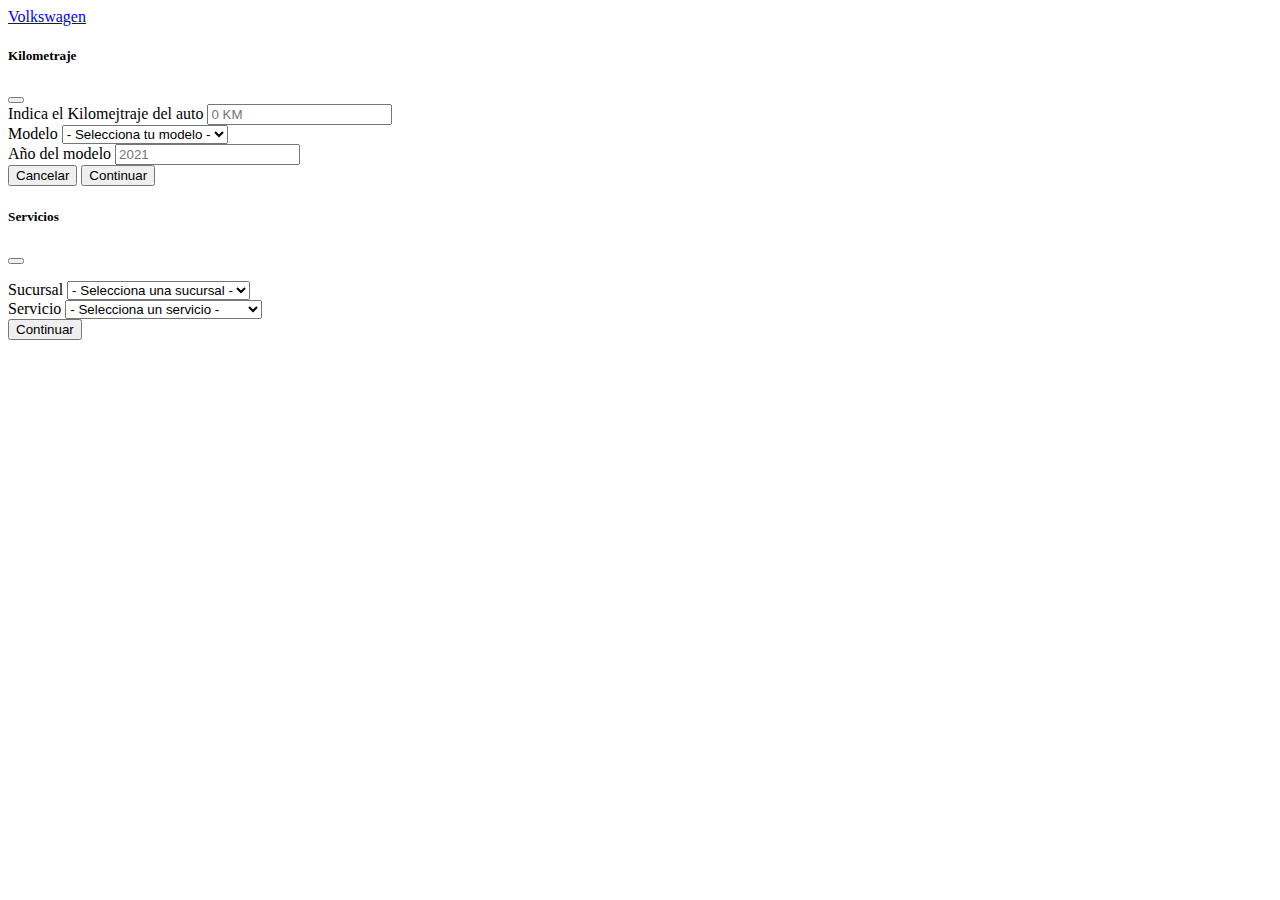
<file: coderhouse/javascript/Proyecto final/form.html>
<!DOCTYPE html>
<html lang="en">

<head>
    <meta charset="UTF-8">
    <meta http-equiv="X-UA-Compatible" content="IE=edge">
    <meta name="viewport" content="width=device-width, initial-scale=1.0">
    <link rel="stylesheet" href="assets/css/style.css">
    <title>Volkswagen</title>
    <link href="https://cdn.jsdelivr.net/npm/bootstrap@5.1.1/dist/css/bootstrap.min.css" rel="stylesheet"
        integrity="sha384-F3w7mX95PdgyTmZZMECAngseQB83DfGTowi0iMjiWaeVhAn4FJkqJByhZMI3AhiU" crossorigin="anonymous">
</head>

<body class="bg-dark p-4">
    <div class="container">
        <nav class="navbar navbar-expand navbar-dark bg-dark d-flex text-white">
            <a class="navbar-brand" href="index.html">Volkswagen</a>
        </nav>
    </div>
  
    <!-- Modal para declaración de Kilometraje, Modelo y año -->
    <div class="modal fade kmModal" id="kmModal" tabindex="-1" aria-labelledby="kmModalLabel" aria-hidden="true">
        <div class="modal-dialog modal-dialog-centered">
            <div class="modal-content">
                <div class="modal-header">
                <h5 class="modal-title" id="kmModalLabel">Kilometraje</h5>
                <a href="index.html">
                    <button type="button" class="btn-close" data-bs-dismiss="modal" aria-label="Close"></button>
                </a>     
                </div>
                <div class="modal-body">
                    <div class="mb-3">
                        <label for="modelKm" class="form-label">Indica el Kilomejtraje del auto</label>
                        <input type="number" class="form-control" id="modelKm" placeholder="0 KM" required>
                    </div>
                    <div class="row mb-3">
                        <div class="col-md-6 col-sm-12">
                            <label for="modelSelection">Modelo</label>
                            <select class="form-select" aria-label="Default select example" id="modelSelection" required>
                                <option selected disabled value="">- Selecciona tu modelo -</option>
                            </select>
                        </div>
                        <div class="col-md-6 col-sm-12">
                            <div class="mb-3">
                                <label for="modelYear" class="form-label mb-0">Año del modelo</label>
                                <input type="number" class="form-control" id="modelYear" placeholder="2021" required>
                            </div>
                        </div>
                    </div>
                </div>
                <div class="modal-footer">
                <button type="button" class="btn btn-outline-secondary" data-bs-dismiss="modal">Cancelar</button>
                <button type="button" class="btn btn-primary" data-bs-target="#modelyearModal" data-bs-toggle="modal" id="btnInfoServicios">Continuar</button>
                </div>
            </div>
        </div>
    </div> 

    <!-- Modal para declaración de Sucursal y servicio -->
    <div class="modal fade" id="modelyearModal" tabindex="-1" aria-labelledby="modelyearModalLabel" aria-hidden="true">
        <div class="modal-dialog modal-dialog-centered">
            <div class="modal-content">
                <div class="modal-header">
                <h5 class="modal-title" id="modelyearModalLabel">Servicios</h5>
                <a href="index.html">
                    <button type="button" class="btn-close" data-bs-dismiss="modal" aria-label="Close"></button>
                </a>
                </div>
                <div class="modal-body">
                    <div class="row mb-3">
                        <ul class="list-group infoServicio">              
                        </ul>
                        <div class="col-md-6 col-sm-12">
                            <label for="shopSelection">Sucursal</label>
                            <select class="form-select" aria-label="Default select example" id="locationSelection" required>
                                <option selected disabled value="">- Selecciona una sucursal -</option>
                            </select>
                        </div>
                        <div class="col-md-6 col-sm-12">
                            <label for="serviceSelection">Servicio</label>
                            <select class="form-select" aria-label="Default select example" id="serviceSelection" required>
                                <option selected disabled value="">- Selecciona un servicio -</option>
                            </select>
                        </div>
                    </div>
                </div>
                <div class="modal-footer">
                    <button type="submit" class="btn btn-primary" data-bs-dismiss="modal" id="btnAgendaServicio">Continuar</button>
                </div>
            </div>
        </div>
    </div>

    <header style="display: none;">
        <div class="container d-flex">
            <div class="row justify-content-center align-items-center align-content-center w-100">
                <div class="col-md-8 d-flex justify-content-center align-items-center align-content-center mt-4">
                    <div class="card shadow-lg"> 
                        <img src="assets/img/2022-VW-Golf-R-6.jpg" class="card-img-top" alt="Golf">
                        <div id="step1" class="card-body">
                            <form class="needs-validation">
                                <div class="mb-3">
                                    <div class="text-center mb-4">
                                        <h2>Agenda tu servicio</h2>
                                    </div> 
                                    <div class="mb-3">
                                        <h6>Datos del vehículo</h6>
                                        <ul class="list-group infoauto">
                                        </ul>
                                    </div>                                                                       
                                </div>
                                <div class="mb-3 form-check">
                                  <input type="checkbox" class="form-check-input" id="exampleCheck1" required>
                                  <label class="form-check-label" for="exampleCheck1">Acepto los <a href="#">Términos y condiciones</a> de los servicios.</label>
                                </div>
                                <a href="payment.html" class="btn btn-primary" onclick="exportServices()">Pagar reserva</a>
                            </form>
                        </div>
                    </div>
                </div>
            </div>
        </div>
    </header>

    <script type="module" src="assets/js/main.js"></script>
    <script src="assets/js/library/saved_services.js"></script>
    <script type="module" src="assets/js/const/models.js"></script>
    <script type="module" src="assets/js/const/locations.js"></script>
    <script type="module" src="assets/js/const/services.js"></script>
    <script type="module" src="assets/js/components/infoServicios.js"></script>
    <script type="module" src="assets/js/components/agendaServicio.js"></script>
    <script src="https://cdn.jsdelivr.net/npm/bootstrap@5.1.3/dist/js/bootstrap.bundle.min.js" integrity="sha384-ka7Sk0Gln4gmtz2MlQnikT1wXgYsOg+OMhuP+IlRH9sENBO0LRn5q+8nbTov4+1p" crossorigin="anonymous"></script>
    <script src="https://code.jquery.com/jquery-3.6.0.min.js"></script>
</body>

</html>
</file>
<file: coderhouse/javascript/Proyecto final/assets/css/style.css>
.home-cover {
    background-image: url('/javascript/desafio9/assets/img/2022-VW-Golf-R-6.jpg');
    height: 80vh;
    background-position: center;
    background-size: cover;
}

.card {
    border: none!important;
}
</file>
